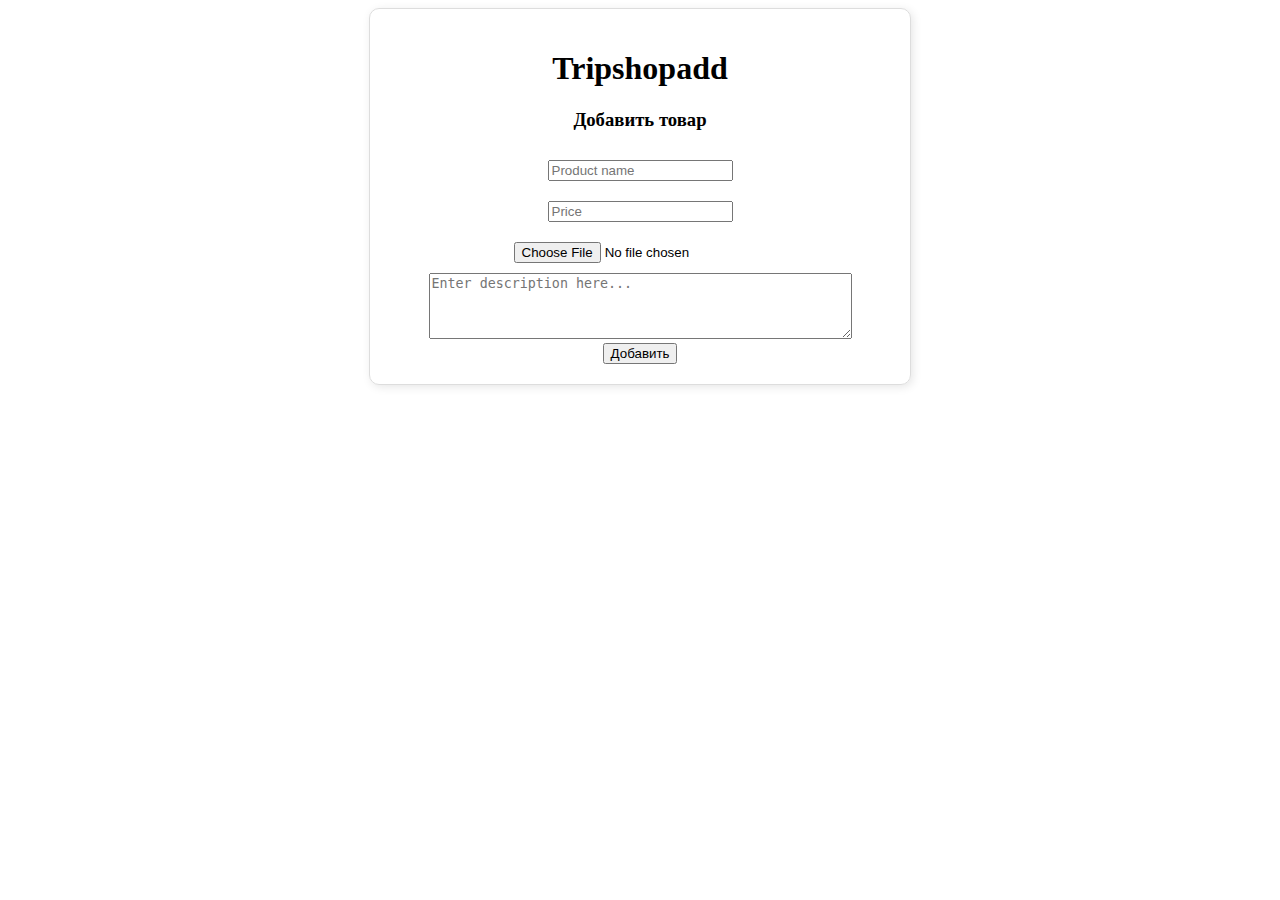
<file: addform.html>
<!DOCTYPE html>
<html lang="en">

<head>
    <meta charset="UTF-8">
    <meta name="viewport" content="width=device-width, initial-scale=1.0">
    <title>Document</title>
</head>
<style>
    #form {
        margin: auto;
        width: 500px;
        text-align: center;
        /* Выравниваем текст */
        padding: 20px;
        border: 1px solid #ddd;
        border-radius: 10px;
        box-shadow: 2px 2px 10px rgba(0, 0, 0, 0.1);
    }
    input {
        margin: 10px;
    }
</style>

<body>
    <div id="form">
        <h1>Tripshopadd</h1>
        <h3>Добавить товар</h3>
        <form action="upload.php" id="usrform" method="post" enctype="multipart/form-data">
            <input type="text" name="name" placeholder="Product name" required><br>
            <input type="number" name="price" placeholder="Price" required><br>
            <input type="file" name="image" required><br>
            <textarea rows="4" cols="50" name="comment" placeholder="Enter description here..." form="usrform"></textarea>
            <button type="submit">Добавить</button>
        </form>
        
    </div>

</body>

</html>
</file>
